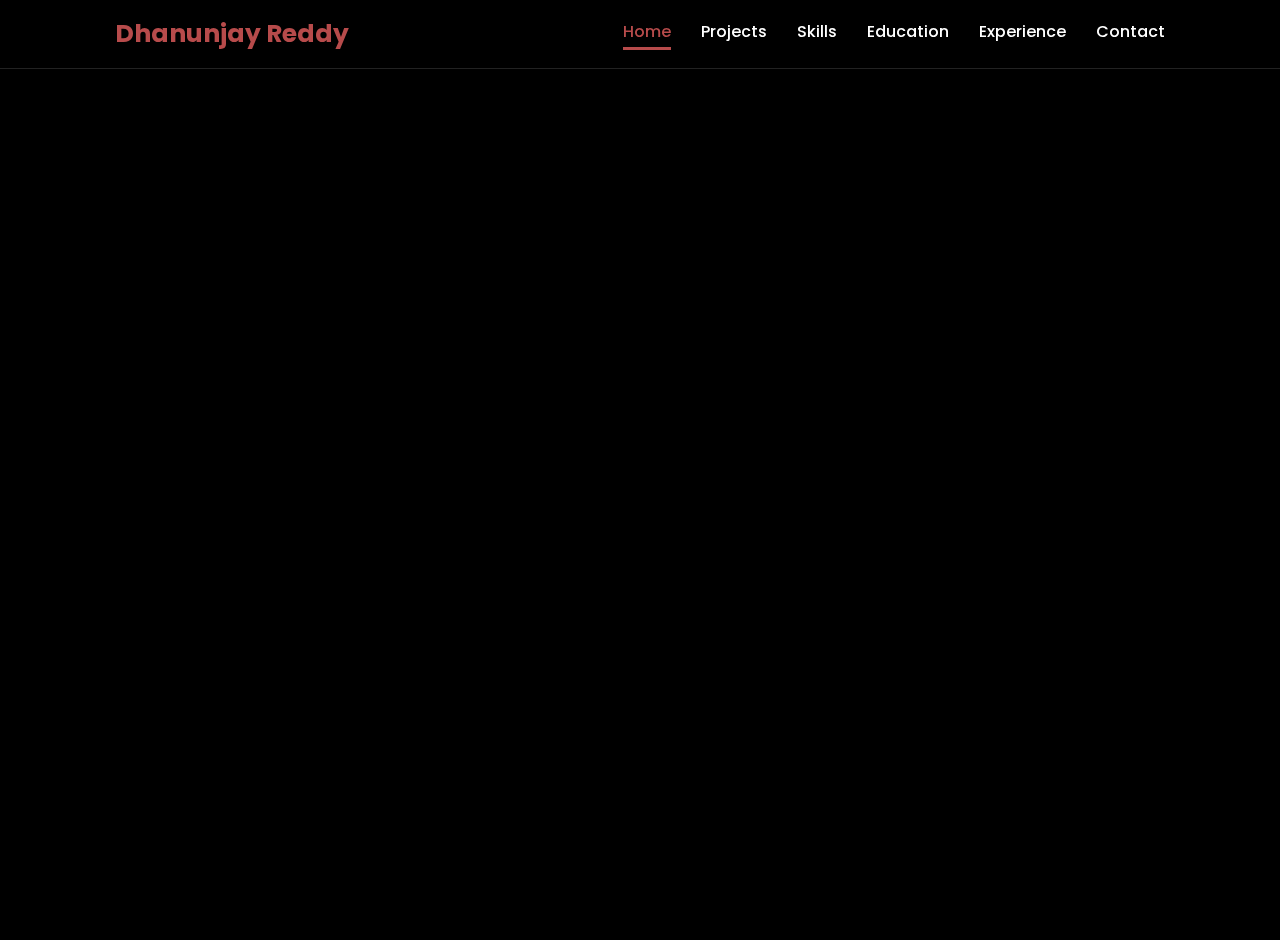
<file: index.html>
<!DOCTYPE html>
<html lang="en">
<head>
    <meta charset="UTF-8">
    <meta name="viewport" content="width=device-width, initial-scale=1.0">
    <title>Dhanunjay Reddy | Portfolio</title>

    <!-- Favicon -->
    <link rel="icon" type="image/png" href="img/logo.png">

    <!-- Styles -->
    <link rel="stylesheet" href="style.css">
    <link rel="stylesheet"
          href="https://cdnjs.cloudflare.com/ajax/libs/font-awesome/6.5.2/css/all.min.css">
</head>

<body>
<header>
    <a href="index.html" class="logo">Dhanunjay Reddy</a>

    <!-- Mobile menu icon -->
    <div class="menu-toggle">
        <i class="fa-solid fa-bars"></i>
    </div>

    <nav>
        <a href="index.html" class="active">Home</a>
        <a href="services.html">Projects</a>
        <a href="skills.html">Skills</a>
        <a href="education.html">Education</a>
        <a href="experience.html">Experience</a>
        <a href="contact.html">Contact</a>
    </nav>
</header>

<section class="home">

    <!-- Optional profile image -->
    <!--
    <div class="home-img">
        <img src="img/profile.jpg" alt="Dhanunjay Reddy">
    </div>
    -->

    <div class="home-content">
        <h1>Hi, I'm <span>Dhanu</span></h1>
        <h3 class="typing-text">I'm a <span></span></h3>

        <p>
            I’m a frontend developer and IT support enthusiast from Hyderabad,
            with hands-on experience in building responsive web applications,
            troubleshooting Windows & Linux systems, and setting up networks.
            I love turning ideas into clean, working UIs and solving real-world
            tech problems.
        </p>

        <div class="social-icons">
            <a href="https://www.linkedin.com/in/dhanunjayreddy/" target="_blank" rel="noopener noreferrer">
                <i class="fa-brands fa-linkedin"></i>
            </a>
            <a href="https://github.com/dh4nureddy" target="_blank" rel="noopener noreferrer">
                <i class="fa-brands fa-github"></i>
            </a>
            <a href="#" target="_blank" rel="noopener noreferrer">
                <i class="fa-brands fa-x-twitter"></i>
            </a>
            <a href="#" target="_blank" rel="noopener noreferrer">
                <i class="fa-brands fa-instagram"></i>
            </a>
        </div>

        <a href="contact.html" class="btn">Hire Me</a>
    </div>
</section>

<script>
    const menuToggle = document.querySelector('.menu-toggle');
    const nav = document.querySelector('header nav');

    menuToggle.addEventListener('click', () => {
        nav.classList.toggle('nav-open');
    });
</script>

</body>
</html>
</file>
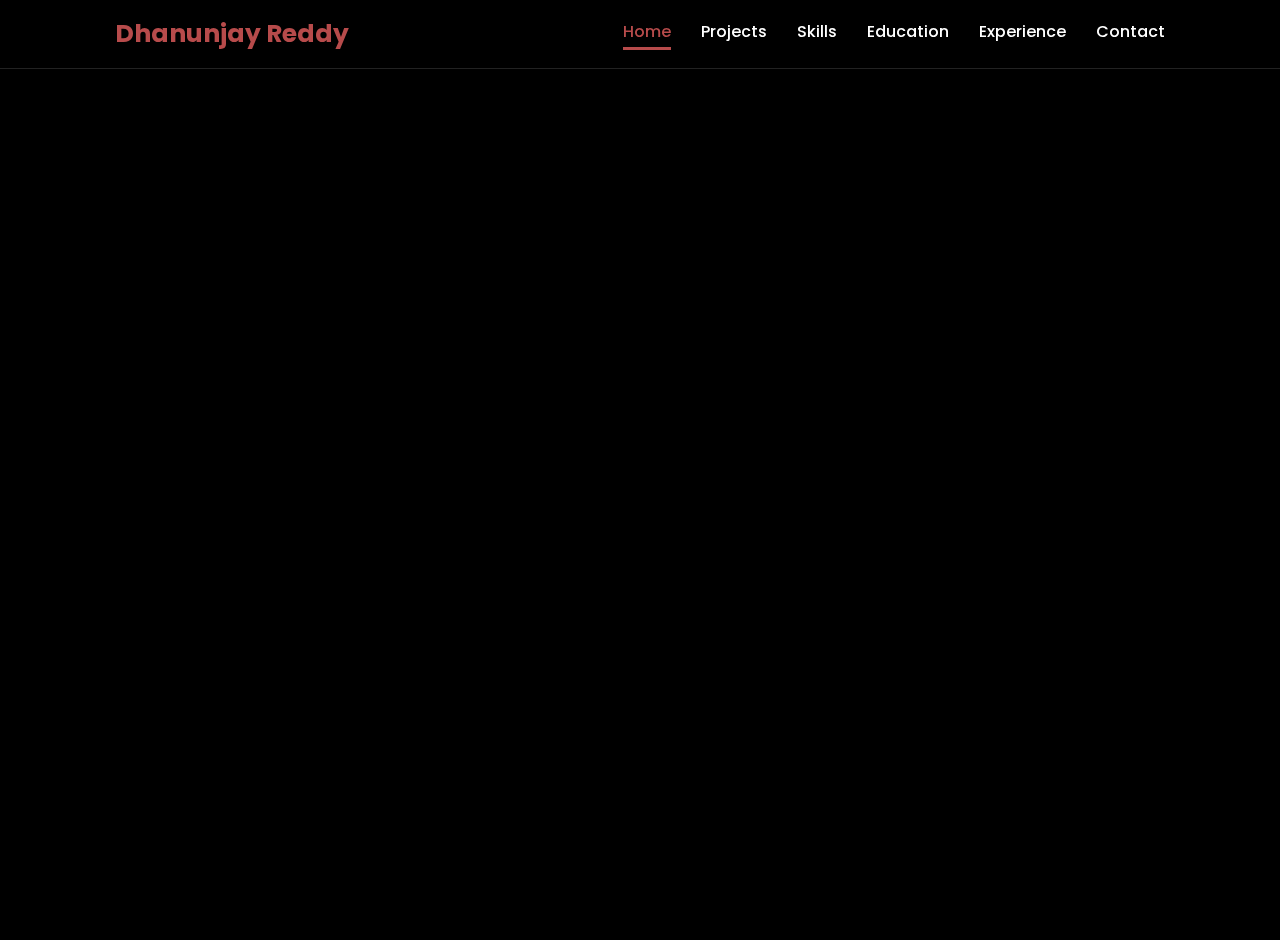
<file: contact.html>
<!DOCTYPE html>
<html lang="en">
<head>
    <meta charset="UTF-8">
    <meta name="viewport" content="width=device-width, initial-scale=1.0">
    <title>Contact | Dhanu</title>

    <!-- Favicon -->
    <link rel="icon" type="image/png" href="img/logo.png">

    <!-- Main Styles -->
    <link rel="stylesheet" href="style.css">

    <!-- Font Awesome -->
    <link rel="stylesheet"
          href="https://cdnjs.cloudflare.com/ajax/libs/font-awesome/6.5.2/css/all.min.css">
</head>
<body>
<header>
    <a href="index.html" class="logo">Dhanunjay Reddy</a>

    <!-- Mobile menu icon -->
    <div class="menu-toggle">
        <i class="fa-solid fa-bars"></i>
    </div>

    <nav>
        <a href="index.html" class="active">Home</a>
        <a href="services.html">Projects</a>
        <a href="skills.html">Skills</a>
        <a href="education.html">Education</a>
        <a href="experience.html">Experience</a>
        <a href="contact.html">Contact</a>
    </nav>
</header>


<section class="contact-section">
    <h2 class="section-title">Contact Me</h2>

    <div class="contact-details">
        <div class="contact-item">
            <i class="fa-solid fa-phone"></i>
            <div>
                <h3>Phone</h3>
                <p>+91 62810 10153</p>
            </div>
        </div>

        <div class="contact-item">
            <i class="fa-solid fa-envelope"></i>
            <div>
                <h3>Email</h3>
                <p>gaddamdhanunjayreddy@gmail.com</p>
            </div>
        </div>

        <div class="contact-item">
            <i class="fa-solid fa-location-dot"></i>
            <div>
                <h3>Location</h3>
                <p>Hyderabad, Telangana, India</p>
            </div>
        </div>
    </div>

    <h3 class="contact-subtitle">Find me online</h3>

    <div class="social-icons">
        <a href="https://www.linkedin.com/in/dhanunjayreddy/" target="_blank">
            <i class="fa-brands fa-linkedin"></i>
            <span>@dhanunjayreddy</span>
        </a>
        <a href="https://github.com/dh4nureddy" target="_blank">
            <i class="fa-brands fa-github"></i>
            <span>@dh4nureddy</span>
        </a>
        <a href="https://twitter.com/dhanuxreddy" target="_blank">
            <i class="fa-brands fa-x-twitter"></i>
            <span>@dhanuxreddy</span>
        </a>
        <a href="https://instagram.com/dhanuxreddy" target="_blank">
            <i class="fa-brands fa-instagram"></i>
            <span>@dhanuxreddy</span>
        </a>
    </div>
</section>
</body>
</html>
</file>
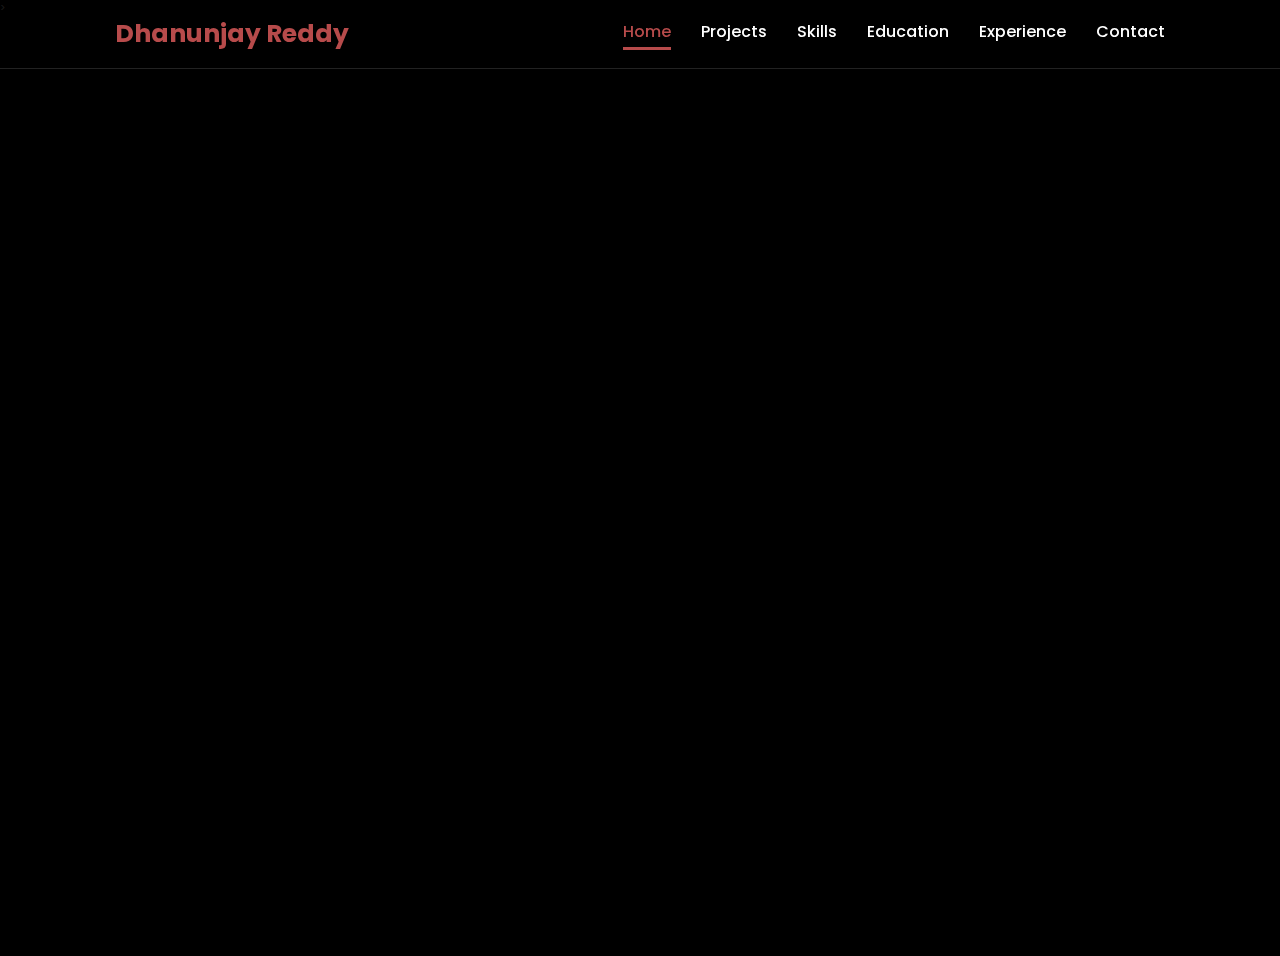
<file: education.html>
<!DOCTYPE html>
<html lang="en">
<head>
    <meta charset="UTF-8">
    <meta name="viewport" content="width=device-width, initial-scale=1.0">
    <title>Education | Dhanu</title>
    <link rel="stylesheet" href="style.css">
    <link rel="icon" type="image/png" href="img/logo.png.png">
    <link rel="stylesheet"
          href="https://cdnjs.cloudflare.com/ajax/libs/font-awesome/6.5.2/css/all.min.css">
</head>
<body>
<header>
    <a href="index.html" class="logo">Dhanunjay Reddy</a>

    <!-- Mobile menu icon -->
    <div class="menu-toggle">
        <i class="fa-solid fa-bars"></i>
    </div>

    <nav>
        <a href="index.html" class="active">Home</a>
        <a href="services.html">Projects</a>
        <a href="skills.html">Skills</a>
        <a href="education.html">Education</a>
        <a href="experience.html">Experience</a>
        <a href="contact.html">Contact</a>
    </nav>
</header>>

<section class="section">
    <h2 class="section-title">Education & Certifications</h2>

    <div class="timeline">

        <div class="timeline-item">
            <div class="timeline-dot"></div>
            <div class="timeline-content">
                <h3>B.Tech / B.Sc in Computer Science</h3>
                <span class="timeline-date">MIST – JNTUH | Aug 2020 – Nov 2023</span>
                <p>
                    Mother Teresa Institute of Science and Technology, Sathupally.
                    Focused on computer science fundamentals, programming and networking.
                </p>
            </div>
        </div>

        <div class="timeline-item">
            <div class="timeline-dot"></div>
            <div class="timeline-content">
                <h3>Certification – Networking & Cybersecurity</h3>
                <span class="timeline-date">Training Program</span>
                <p>
                    Gained knowledge in basic networking concepts, security principles and
                    real-time troubleshooting practices.
                </p>
            </div>
        </div>

        <div class="timeline-item">
            <div class="timeline-dot"></div>
            <div class="timeline-content">
                <h3>Certification – Java & SQL (Basics)</h3>
                <span class="timeline-date">Self Learning & Courses</span>
                <p>
                    Covered core Java basics and SQL fundamentals, queries, and database
                    operations useful for backend and application development.
                </p>
            </div>
        </div>

    </div>
</section>
</body>
</html>
</file>
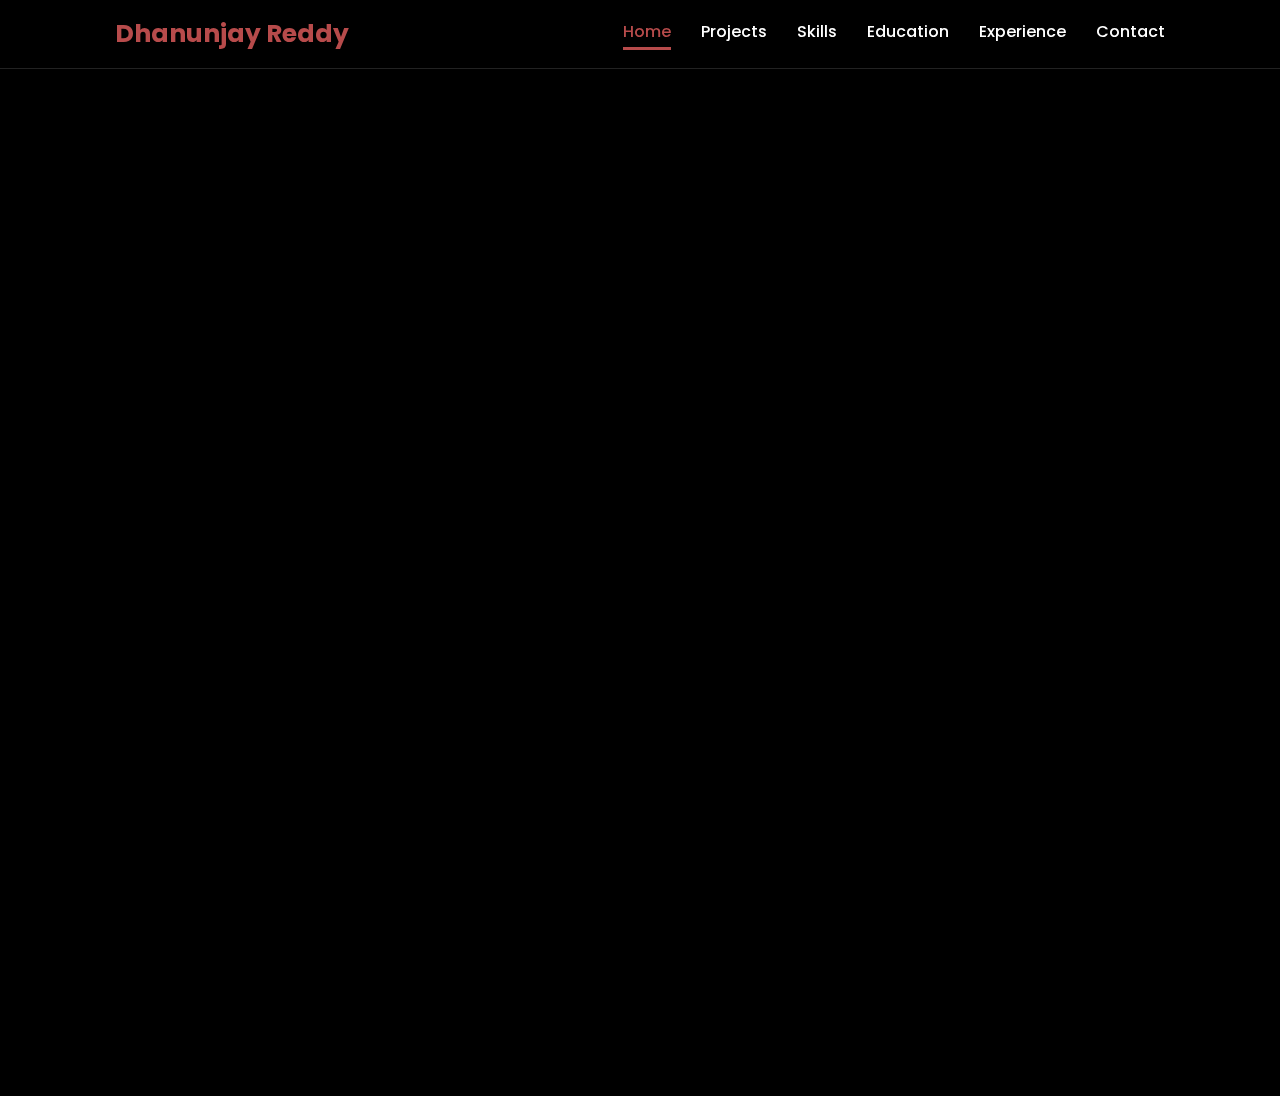
<file: experience.html>
<!DOCTYPE html>
<html lang="en">
<head>
    <meta charset="UTF-8">
    <meta name="viewport" content="width=device-width, initial-scale=1.0">
    <title>Experience | Dhanu</title>
    <link rel="stylesheet" href="style.css">
    <link rel="icon" type="image/png" href="img/logo.png.png">
    <link rel="stylesheet"
          href="https://cdnjs.cloudflare.com/ajax/libs/font-awesome/6.5.2/css/all.min.css">
</head>
<body>
<header>
    <a href="index.html" class="logo">Dhanunjay Reddy</a>

    <!-- Mobile menu icon -->
    <div class="menu-toggle">
        <i class="fa-solid fa-bars"></i>
    </div>

    <nav>
        <a href="index.html" class="active">Home</a>
        <a href="services.html">Projects</a>
        <a href="skills.html">Skills</a>
        <a href="education.html">Education</a>
        <a href="experience.html">Experience</a>
        <a href="contact.html">Contact</a>
    </nav>
</header>


<section class="section">
    <h2 class="section-title">Experience</h2>

    <div class="cards-vertical">

        <div class="card wide-card">
            <h3>Freelance IT Support</h3>
            <span class="sub-heading">Hyderabad | 2020 Present</span>
            <ul>
                <li>Assembled and configured custom PCs for students and small businesses.</li>
                <li>Installed and troubleshooted Windows (XP–11) and Ubuntu Linux.</li>
                <li>Performed software & driver installations and OS rollouts.</li>
                <li>Set up LAN, Wi-Fi routers, IP addressing and basic cabling.</li>
                <li>Handled hardware replacement, performance tuning and issue diagnosis.</li>
                <li>Provided on-call support ensuring smooth and reliable systems.</li>
            </ul>
        </div>

        <div class="card wide-card">
            <h3>Frontend Development Practice</h3>
            <span class="sub-heading">Self Projects</span>
            <ul>
                <li>Built responsive websites using HTML, CSS, Bootstrap and JavaScript.</li>
                <li>Integrated basic APIs / JSON data and practiced clean UI/UX.</li>
                <li>Used Git & GitHub for version control and project deployment.</li>
            </ul>
        </div>

        <div class="card wide-card">
            <h3>Awards & Achievements</h3>
            <ul>
                <li>1st place in a technical quiz competition.</li>
                <li>Recognized for quick learning and consistent performance in technical events.</li>
            </ul>
        </div>

    </div>
</section>
</body>
</html>
</file>
<file: services.html>
<!DOCTYPE html>
<html lang="en">
<head>
    <meta charset="UTF-8">
    <meta name="viewport" content="width=device-width, initial-scale=1.0">
    <title>Projects | Dhanunjay Reddy</title>

    <link rel="stylesheet" href="style.css">
    <link rel="stylesheet"
          href="https://cdnjs.cloudflare.com/ajax/libs/font-awesome/6.5.2/css/all.min.css">
</head>

<body>

<header>
    <a href="index.html" class="logo">Dhanunjay Reddy</a>

    <!-- Mobile menu icon -->
    <div class="menu-toggle">
        <i class="fa-solid fa-bars"></i>
    </div>

    <nav>
        <a href="index.html" class="active">Home</a>
        <a href="services.html">Projects</a>
        <a href="skills.html">Skills</a>
        <a href="education.html">Education</a>
        <a href="experience.html">Experience</a>
        <a href="contact.html">Contact</a>
    </nav>
</header>


<!-- PROJECTS SECTION -->
<section class="section">
    <h1 class="section-title">Projects</h1>

    <div class="cards-grid">

        <!-- 1. Portfolio Website -->
        <div class="card">
            <h3>Portfolio Website – Advanced UI/UX Build</h3>
            <p>
                A polished, component-driven developer portfolio built using HTML, scalable CSS, and JavaScript.
                Features reusable UI components, animations, glow effects, typing animation, and smooth scrolling.
                Fully responsive and optimized for performance and professional presentation.
            </p>
            <a class="card-link" href="index.html" target="_blank">View Project</a>
        </div>

        <!-- 2. Cloud Kitchen Website -->
        <div class="card">
            <h3>Cloud Kitchen Website – Multi-Menu Platform</h3>
            <p>
                A modern, multi-page web platform for cloud kitchens featuring dish listings, categorized menus,
                feedback forms, and a responsive UI. Designed using clean HTML, CSS, and JavaScript with stable
                image-handling suitable for competitions and real world business deployment.
            </p>
            <a class="card-link" href="#" target="_blank">View Demo</a>
        </div>

        <!-- 3. Murali Agros Website -->
        <div class="card">
            <h3>Murali Agros – Product & Business Portfolio Website</h3>
            <p>
                Designed a clean product showcase and service portfolio website for Murali Agros, including product
                categories, business details, customer information flow, and structured navigation. Built using
                HTML, CSS, and JavaScript with a focus on branding, clarity, and presentation.
            </p>
            <a class="card-link" href="#" target="_blank">View Demo</a>
        </div>

        <!-- 4. IoT Automation System -->
        <div class="card">
            <h3>IoT Automation System – ESP8266 / NodeMCU / Arduino</h3>
            <p>
                Built a complete IoT automation system capable of controlling appliances remotely using WiFi.
                Integrated ESP8266/NodeMCU, Arduino, sensors, and wireless protocols (MQTT/HTTP). Real-time 
                monitoring and seamless hardware-software integration demonstrate strong embedded and IoT skills.
            </p>
            <a class="card-link" href="#" target="_blank">Details Soon</a>
        </div>

        <!-- 5. Networking & Router Setup -->
        <div class="card">
            <h3>Networking & Router Setup – IT Infrastructure Deployment</h3>
            <p>
                Configured and deployed complete WiFi & LAN infrastructures for homes and small businesses.
                Includes router setup, access point configuration, static IP mapping, DHCP tuning, firewall setup,
                wireless optimization, and troubleshooting. Hands-on networking and IT support expertise.
            </p>
            <a class="card-link" href="#" target="_blank">View Overview</a>
        </div>

        <!-- 6. TU26 Engine Electric Start Conversion -->
        <div class="card">
            <h3>TU26 Engine – Electric Start Conversion</h3>
            <p>
                Engineered a retrofit for TU26 2-stroke engines to convert recoil start into electric start using 
                a direct pulley-drive mechanism. Includes torque analysis, motor matching, wiring optimization,
                energy load balancing, and mechanical alignment — a blend of electrical & mechanical engineering.
            </p>
            <a class="card-link" href="#" target="_blank">Project Overview</a>
        </div>

        <!-- 7. Expense Tracker App -->
        <div class="card">
            <h3>Expense Tracker Application</h3>
            <p>
                A simple but effective personal finance tool for recording, categorizing, and analyzing expenses.
                Features clean UI, input validation, modular design, and localStorage-based data persistence.
                Built for everyday usability and habit tracking.
            </p>
            <a class="card-link" href="#" target="_blank">Details Soon</a>
        </div>

    </div>
</section>

</body>
</html>
</file>
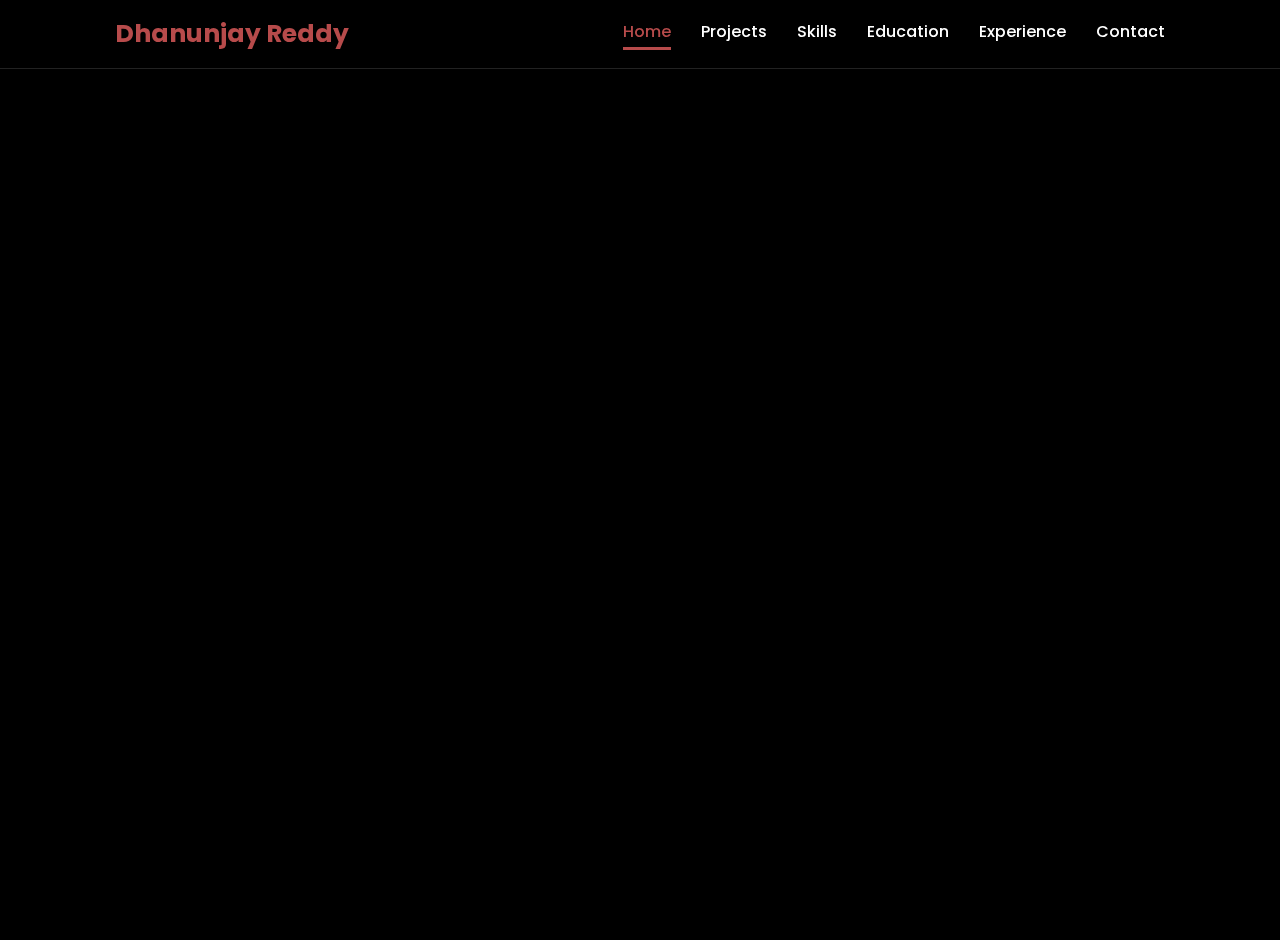
<file: skills.html>
<!DOCTYPE html>
<html lang="en">
<head>
    <meta charset="UTF-8">
    <meta name="viewport" content="width=device-width, initial-scale=1.0">
    <title>Skills | Dhanu</title>
    <link rel="stylesheet" href="style.css">
    <link rel="icon" type="image/png" href="img/logo.png.png">
    <link rel="stylesheet"
          href="https://cdnjs.cloudflare.com/ajax/libs/font-awesome/6.5.2/css/all.min.css">
</head>
<body>
<header>
    <a href="index.html" class="logo">Dhanunjay Reddy</a>

    <!-- Mobile menu icon -->
    <div class="menu-toggle">
        <i class="fa-solid fa-bars"></i>
    </div>

    <nav>
        <a href="index.html" class="active">Home</a>
        <a href="services.html">Projects</a>
        <a href="skills.html">Skills</a>
        <a href="education.html">Education</a>
        <a href="experience.html">Experience</a>
        <a href="contact.html">Contact</a>
    </nav>
</header>


<section class="section">
    <h2 class="section-title">Technical Skills</h2>

    <div class="skills-grid">
        <div class="skill-column">
            <h3>Web Development</h3>
            <ul>
                <li>HTML5, CSS3</li>
                <li>JavaScript (ES6+)</li>
                <li>Bootstrap</li>
                <li>Basic Vue.js</li>
            </ul>
        </div>

        <div class="skill-column">
            <h3>Programming & Databases</h3>
            <ul>
                <li>Java (Basics)</li>
                <li>MySQL, SQL Server</li>
                <li>JSON</li>
            </ul>
        </div>

        <div class="skill-column">
            <h3>Systems & Tools</h3>
            <ul>
                <li>Windows & Ubuntu Linux</li>
                <li>PC Assembly & Hardware</li>
                <li>LAN, Wi-Fi, IP configuration</li>
                <li>VMware, VirtualBox</li>
                <li>Git & GitHub, VS Code</li>
            </ul>
        </div>

        <div class="skill-column">
            <h3>Soft Skills</h3>
            <ul>
                <li>Problem Solving</li>
                <li>Debugging & Troubleshooting</li>
                <li>Team Collaboration</li>
                <li>Customer Support</li>
                <li>Proactive Learning</li>
            </ul>
        </div>
    </div>
</section>
</body>
</html>
</file>
<file: style.css>
@import url('https://fonts.googleapis.com/css2?family=Poppins:wght@100;200;300;400;500;600&display=swap');

/* RESET */
* {
    margin: 0;
    padding: 0;
    box-sizing: border-box;
    text-decoration: none;
    border: none;
    outline: none;
    font-family: 'Poppins', sans-serif;
}

html {
    font-size: 62.5%;
    scroll-behavior: smooth;
}

body {
    width: 100%;
    min-height: 100vh;
    background: #000;
    color: #fff;
}

/* -------------------------
   HEADER & NAVBAR
---------------------------*/

header {
    position: fixed;
    top: 0;
    width: 100%;
    padding: 1.5rem 9%;
    background: rgba(0, 0, 0, 0.9);
    display: flex;
    justify-content: space-between;
    align-items: center;
    border-bottom: 1px solid #222;
    z-index: 100;
}

.logo {
    font-size: 2.5rem;
    font-weight: 700;
    color: #b74b4b;
    transition: 0.3s ease;
}

.logo:hover {
    transform: scale(1.05);
}

/* we are NOT using JS hamburger, so keep nav always visible */
nav {
    display: flex;
    align-items: center;
    flex-wrap: wrap;
}

nav a {
    font-size: 1.6rem;
    color: #fff;
    margin-left: 3rem;
    padding-bottom: 0.3rem;
    font-weight: 500;
    border-bottom: 3px solid transparent;
    transition: 0.3s ease;
}

nav a:hover,
nav a.active {
    color: #b74b4b;
    border-bottom: 3px solid #b74b4b;
}

/* hide menu icon everywhere (we're not using JS) */
.menu-toggle {
    display: none;
}

/* -------------------------
   GLOBAL SECTION STYLING
---------------------------*/

section {
    min-height: 100vh;
    padding: 10rem 9% 5rem;
    opacity: 0;
    transform: translateY(40px);
    animation: fadeUp 0.8s ease forwards;
}

@keyframes fadeUp {
    to {
        opacity: 1;
        transform: translateY(0);
    }
}

/* Generic wrapper class some pages use */

/* Section titles */
.section-title {
    font-size: 4.2rem;
    font-weight: 700;
    text-align: center;
    margin-bottom: 4rem;
    color: #b74b4b;
    letter-spacing: 0.07em;
    animation: glowText 2s ease-in-out infinite alternate;
}

@keyframes glowText {
    from { text-shadow: 0 0 10px #b74b4b; }
    to   { text-shadow: 0 0 25px #b74b4b, 0 0 35px #ff6666; }
}

/* -------------------------
   HOME SECTION
---------------------------*/

.home {
    display: flex;
    align-items: center;
    justify-content: center;
    gap: 6rem;
    background: radial-gradient(circle at top, #1a1a1a 0%, #000 70%);
}

/* PROFILE IMAGE */
.home-img {
    width: 280px;
    height: 280px;
    border-radius: 50%;
    overflow: hidden;
    border: 3px solid #b74b4b;
    box-shadow: 0 0 25px rgba(183, 75, 75, 0.7);
    display: flex;
    align-items: center;
    justify-content: center;
}

.home-img img {
    width: 100%;
    height: 100%;
    object-fit: cover;
    border-radius: 50%;
}

/* HOME TEXT CONTENT */
.home-content {
    max-width: 650px;
}

.home-content h1 {
    font-size: 5rem;
    font-weight: 700;
    margin-bottom: 1rem;
}

/* global span color (used in name, etc.) */
span {
    color: #b74b4b;
}

.home-content p {
    font-size: 1.6rem;
    margin-top: 1.5rem;
    line-height: 1.7;
    color: #ddd;
}

/* -------------------------
   TYPING EFFECT (ALIGNMENT FIXED)
---------------------------*/

.typing-text {
    font-size: 3rem;
    font-weight: 600;
    margin-bottom: 1rem;

    /* make "I'm a" + span align nicely */
    display: inline-flex;
    align-items: baseline;
    gap: 0.4rem;
}

.typing-text span {
    position: relative;
    display: inline-block;
    white-space: nowrap;
    overflow: hidden;
    vertical-align: middle;
    line-height: 1em;
}

.typing-text span::before {
    content: "Web Developer";
    color: #b74b4b;
    animation: words 16s infinite;
}

.typing-text span::after {
    content: "";
    position: absolute;
    background: #000;
    width: calc(100% + 8px);
    height: 1.1em;      /* cursor height close to text */
    right: -8px;
    border-left: 3px solid #b74b4b;
    animation: cursor 0.7s infinite, typing 16s steps(15) infinite;
}

@keyframes cursor {
    0%, 100% { border-color: transparent; }
    50% { border-color: #b74b4b; }
}

@keyframes words {
    0%, 20%   { content: "Web Developer"; }
    21%, 40%  { content: "IT/Desktop Support Engineer"; }
    41%, 60%  { content: "IoT Developer"; }
    61%, 80%  { content: "Automobile Service Expert"; }
    81%, 100% { content: "Business Enthusiast"; }
}

@keyframes typing {
    0%, 10%, 30%, 50%, 70%, 90%, 100% { width: 0; }
    5%, 20%, 40%, 60%, 80% { width: 100%; }
}

/* -------------------------
   SOCIAL ICONS (HOME – ROUND)
---------------------------*/

.social-icons {
    margin-top: 2.5rem;
}

.social-icons a {
    display: inline-flex;
    justify-content: center;
    align-items: center;
    width: 4.2rem;
    height: 4.2rem;
    margin-right: 1.5rem;
    border-radius: 50%;
    border: 2px solid #b74b4b;
    color: #b74b4b;
    font-size: 2rem;
    transition: 0.3s ease;
}

/* make text spans (like usernames) not forced to red from global span */
.social-icons a span {
    color: inherit;
}

.social-icons a:hover {
    background: #b74b4b;
    color: #000;
    transform: scale(1.2) translateY(-3px);
    box-shadow: 0 0 20px #b74b4b;
}

/* -------------------------
   BUTTON
---------------------------*/

.btn {
    display: inline-block;
    margin-top: 2rem;
    padding: 1.1rem 3rem;
    border: 2px solid #b74b4b;
    border-radius: 4rem;
    color: #b74b4b;
    font-size: 1.6rem;
    font-weight: 600;
    letter-spacing: 0.2rem;
    transition: 0.3s ease;
}

.btn:hover {
    background: #b74b4b;
    color: #000;
    transform: scale(1.03);
    box-shadow: 0 0 20px #b74b4b;
}

/* -------------------------
   PROJECT CARDS (services.html)
---------------------------*/

.cards-grid {
    display: grid;
    grid-template-columns: repeat(auto-fit, minmax(320px, 1fr));
    gap: 3rem;
}

.card {
    background: #111;
    padding: 3rem 2.4rem;
    border-radius: 1.6rem;
    border: 1px solid #333;
    box-shadow: 0 0 20px rgba(183, 75, 75, 0.15);
    transform: translateY(0);
    transition: 0.4s ease;
}

.card:hover {
    transform: translateY(-10px) scale(1.02);
    border-color: #b74b4b;
    box-shadow: 0 0 40px rgba(183, 75, 75, 0.45);
}

.card h3 {
    font-size: 2.4rem;
    margin-bottom: 1rem;
}

.card p {
    font-size: 1.6rem;
    color: #ccc;
    line-height: 1.7;
}

.card-link {
    margin-top: 1.5rem;
    display: inline-block;
    color: #b74b4b;
    font-size: 1.6rem;
}

/* -------------------------
   SKILLS (skills.html)
---------------------------*/

.skills-grid {
    display: grid;
    grid-template-columns: repeat(auto-fit, minmax(260px, 1fr));
    gap: 3rem;
}

.skill-column {
    background: #111;
    padding: 2.5rem 2rem;
    border-radius: 1.4rem;
    border: 1px solid #333;
    transition: 0.3s ease;
}

.skill-column:hover {
    transform: translateY(-8px);
    border-color: #b74b4b;
    box-shadow: 0 0 25px rgba(183, 75, 75, 0.4);
}

.skill-column h3 {
    font-size: 2.4rem;
    margin-bottom: 1.5rem;
}

.skill-column ul li {
    font-size: 1.6rem;
    color: #ccc;
    margin-bottom: 0.6rem;
}

/* -------------------------
   EDUCATION TIMELINE (education.html)
---------------------------*/

.timeline {
    position: relative;
    padding-left: 2rem;
}

.timeline::before {
    content: "";
    position: absolute;
    left: 1rem;
    width: 2px;
    height: 100%;
    background: #333;
}

.timeline-item {
    margin-bottom: 3.5rem;
    position: relative;
}

.timeline-dot {
    width: 1.6rem;
    height: 1.6rem;
    background: #b74b4b;
    border-radius: 50%;
    position: absolute;
    left: 0.2rem;
    top: 0.6rem;
}

.timeline-content {
    margin-left: 4rem;
    background: #111;
    padding: 2.5rem 2rem;
    border-radius: 1.4rem;
    border: 1px solid #333;
    box-shadow: 0 0 25px rgba(183, 75, 75, 0.2);
}

.timeline-content h3 {
    font-size: 2.2rem;
    margin-bottom: 0.8rem;
}

.timeline-date {
    font-size: 1.5rem;
    margin-bottom: 1rem;
    color: #bbb;
}

.timeline-content p {
    font-size: 1.6rem;
    color: #ccc;
    line-height: 1.7;
}

/* -------------------------
   EXPERIENCE (experience.html)
---------------------------*/

.cards-vertical {
    display: flex;
    flex-direction: column;
    gap: 3rem;
}

.wide-card {
    background: #111;
    padding: 3rem 2.5rem;
    border-radius: 1.6rem;
    border: 1px solid #333;
    transition: 0.3s ease;
    box-shadow: 0 0 25px rgba(183, 75, 75, 0.2);
}

.wide-card:hover {
    transform: translateY(-8px);
    border-color: #b74b4b;
    box-shadow: 0 0 35px rgba(183, 75, 75, 0.4);
}

.wide-card h3 {
    font-size: 2.4rem;
    margin-bottom: 1rem;
}

.wide-card ul li {
    font-size: 1.6rem;
    margin-bottom: 0.7rem;
    color: #ccc;
}

.sub-heading {
    display: block;
    font-size: 1.5rem;
    color: #bbb;
    margin-bottom: 1.2rem;
}

/* -------------------------
   CONTACT PAGE (contact.html)
---------------------------*/

.contact-section {
    animation: fadeUp 0.8s ease forwards;
}

.contact-subtitle {
    font-size: 2.4rem;
    font-weight: 600;
    color: #b74b4b;
    text-align: center;
    margin-top: 3rem;
    margin-bottom: 2rem;
}

/* Contact Card Grid */
.contact-details {
    display: grid;
    grid-template-columns: repeat(auto-fit, minmax(320px, 1fr));
    gap: 3rem;
    margin-top: 3rem;
}

/* Contact Item Card */
.contact-item {
    background: #111;
    padding: 2.5rem 2rem;
    border-radius: 1.8rem;
    border: 1px solid #333;
    display: flex;
    align-items: center;
    gap: 1.8rem;
    transition: 0.35s ease;
    box-shadow: 0 0 20px rgba(183, 75, 75, 0.15);
}

.contact-item:hover {
    transform: translateY(-10px);
    border-color: #b74b4b;
    box-shadow: 0 0 40px rgba(183, 75, 75, 0.5);
}

/* Icons */
.contact-item i {
    font-size: 3rem;
    color: #b74b4b;
    background: #150000;
    padding: 1.2rem;
    border-radius: 50%;
    box-shadow: 0 0 12px rgba(183, 75, 75, 0.3);
    transition: 0.3s ease;
}

.contact-item:hover i {
    transform: scale(1.15);
    box-shadow: 0 0 20px rgba(183, 75, 75, 0.7);
}

/* Text */
.contact-item h3 {
    font-size: 2rem;
    color: #fff;
    margin-bottom: 0.6rem;
}

.contact-item p {
    font-size: 1.6rem;
    color: #ccc;
    line-height: 1.6;
}

/* Contact page socials with username text (pill style instead of circles) */
.contact-section .social-icons {
    margin-top: 2.5rem;
    display: flex;
    justify-content: center;
    gap: 2rem;
    flex-wrap: wrap;
}

.contact-section .social-icons a {
    width: auto;
    height: auto;
    padding: 0.8rem 1.6rem;
    border-radius: 999px;
    font-size: 1.6rem;
    display: inline-flex;
    align-items: center;
    gap: 0.8rem;
}

.contact-section .social-icons a span {
    font-size: 1.6rem;
}

/* keep username visible on hover */
.contact-section .social-icons a:hover span {
    color: #000;
}

/* -------------------------
   RESPONSIVE DESIGN
---------------------------*/

/* Tablet & small laptop */
@media (max-width: 900px) {
    .home {
        flex-direction: column;
        text-align: center;
    }

    .home-img {
        margin-bottom: 2rem;
    }

    .home-content h1 {
        font-size: 4rem;
    }
}

/* Phones */
@media (max-width: 650px) {

    header {
        padding: 1.2rem 6%;
        flex-direction: column;
        align-items: flex-start;
        gap: 0.8rem;
    }

    nav {
        width: 100%;
        justify-content: center;
        flex-wrap: wrap;
    }

    nav a {
        margin: 0.5rem 1rem;
        font-size: 1.6rem;
    }

    section {
        padding: 9rem 6% 4rem;
    }

    .contact-item {
        text-align: left;
    }
}
</file>
